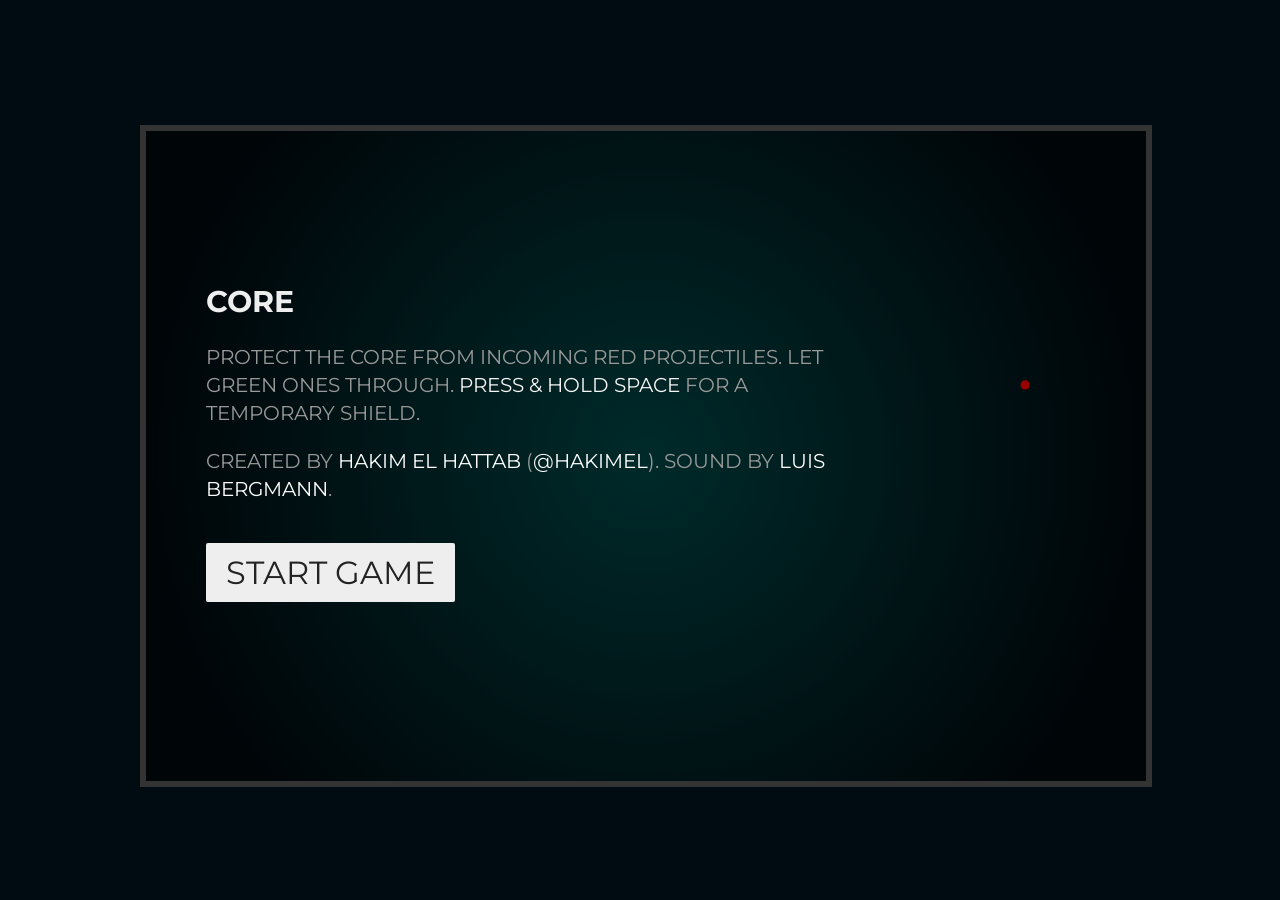
<file: original/index.html>
<!DOCTYPE html>
<html lang="en">
    <head>
		<meta charset="utf-8">

		<meta name="description" content="Use your shield to defend the Core from the evil red organisms!" />
		<meta name="author" content="Hakim El Hattab" />

		<meta http-equiv="X-UA-Compatible" content="chrome=1">

		<meta name="apple-mobile-web-app-capable" content="yes">
		<meta name="apple-mobile-web-app-status-bar-style" content="black">
		<meta name="viewport" content="width = 450">

        <title>Core - a defensive game built in HTML5</title>

		<link href="css/reset.css" rel="stylesheet" media="screen" />
		<link href="css/main.css" rel="stylesheet" media="screen" />

		<link href="https://fonts.googleapis.com/css?family=Montserrat:700,900" rel="stylesheet">

    </head>
    <body>
		<div id="status" class="ui"></div>
			<div id="panels">
			<div id="message" class="ui">
				<h2 id="title">Core</h2>
				<p>
					Protect the core from incoming red projectiles. Let green ones through.
					<em>Press &amp; hold SPACE</em> for a temporary shield.
				</p>
				<p class="credits">
					Created by <a href="http://hakim.se/">Hakim El Hattab</a> (<a href="https://twitter.com/hakimel">@hakimel</a>). Sound by <a href="https://twitter.com/_luisbergmann">Luis Bergmann</a>.
				</p>
				<button id="startButton" class="start-button">Start game</button>
			</div>
		</div>

		<canvas id="world">
			<p class="no-canvas">
				You need a <a href="https://www.google.com/chrome">modern browser</a> to view this.
			</p>
		</canvas>
		<canvas id="background"></canvas>

		<script src="js/timbre.js"></script>
		<script src="js/core-audio.js"></script>
		<script src="js/core.js"></script>

		<!-- Third party tracking and sharing code below -->

		<script type="text/javascript">
		  var _gaq = _gaq || [];
		  _gaq.push(['_setAccount', 'UA-15240703-1']);
		  _gaq.push(['_trackPageview']);

		  (function() {
		    var ga = document.createElement('script'); ga.type = 'text/javascript'; ga.async = true;
		    ga.src = ('https:' == document.location.protocol ? 'https://ssl' : 'http://www') + '.google-analytics.com/ga.js';
		    var s = document.getElementsByTagName('script')[0]; s.parentNode.insertBefore(ga, s);
		  })();
		</script>

    </body>
</html>
</file>
<file: original/css/main.css>
/*********************************************
 * GLOBAL
 *********************************************/

body, html {
	overflow: hidden;
	font-family: Helvetica, Arial, sans-serif;
	color: #fff;
	font-size: 11px;
	background: #010c12;
}

.no-canvas {
	color: #999999;
	font-size: 24px;
	text-align: center;
	margin-top: 150px;
}


/*********************************************
 * EXPERIMENT STYLES
 *********************************************/

canvas {
	border: 6px #333333 solid;
	cursor: crosshair;
	z-index: 1;
}

#background {
	border: none;
	z-index: 0;
}

.ui {
	font-family: Arial, Helvetica, sans-serif;
	font-size: 10px;
	color: #999999;
	text-align: left;
	padding: 8px;
	background-color: rgba(0,0,0,0.4);
	float: left;
}

#status {
	width: 884px;
	height: 15px;
	padding: 8px;
	display: none;
	position: absolute;
	z-index: 2;
}

#status span {
	color: #bbbbbb;
	font-weight: bold;
	margin-right: 5px;
}

#status .fps {
	float: right;
}

#panels {
	width: 100%;
	position: absolute;
	z-index: 3;
}

#message {
	padding: 150px 300px 0 60px;
	width: 100%;
	height: 100%;
	box-sizing: border-box;

	font-family: "Montserrat", Helvetica, Arial, sans-serif;
	font-size: 20px;
	text-transform: uppercase;
	line-height: 1.4;
}

#message .start-button {
	display: inline-block;
	padding: 10px 20px;
	font-size: 2em;
	font-family: inherit;
	border-radius: 2px;
	margin-top: 20px;
	background-color: #eee;
	color: #222;
	font-size: 1.6em;
	text-transform: inherit;
	transition: all .18s linear;

	outline: 0;
	border: 0;
	cursor: pointer;

	-webkit-appearance: none;
	-webkit-tap-highlight-color: rgba(0, 0, 0, 0);
}

#message .start-button:hover {
	background-color: #fff;
}

#message p {
	margin-bottom: 20px;
}

#message a {
	color: #fff;
	text-decoration: none;
}

#message a:hover {
	text-decoration: underline;
}

.ui h2 {
	margin-bottom: 20px;
	color: #eeeeee;
}

.ui p em {
	color: #f5f5f5;
}

.ui ol {
	margin: 10px 0;
	padding-left: 1em;
}

.ui ol li {
	margin: 0 0 2px 0;
	list-style: unset;
}

.ui a.external {
	outline: none;
	font-family: sans-serif;
	font-size: 1em;
	font-weight: bold;
	text-decoration: none;
	color: #bbbbbb;
	display: inline;
	padding: 0;
}

.ui a.external:hover {
	color: #ffffff;
}


@media screen and (max-width: 600px) {
	#message {
		padding: 60px 40px;
	}
}
</file>
